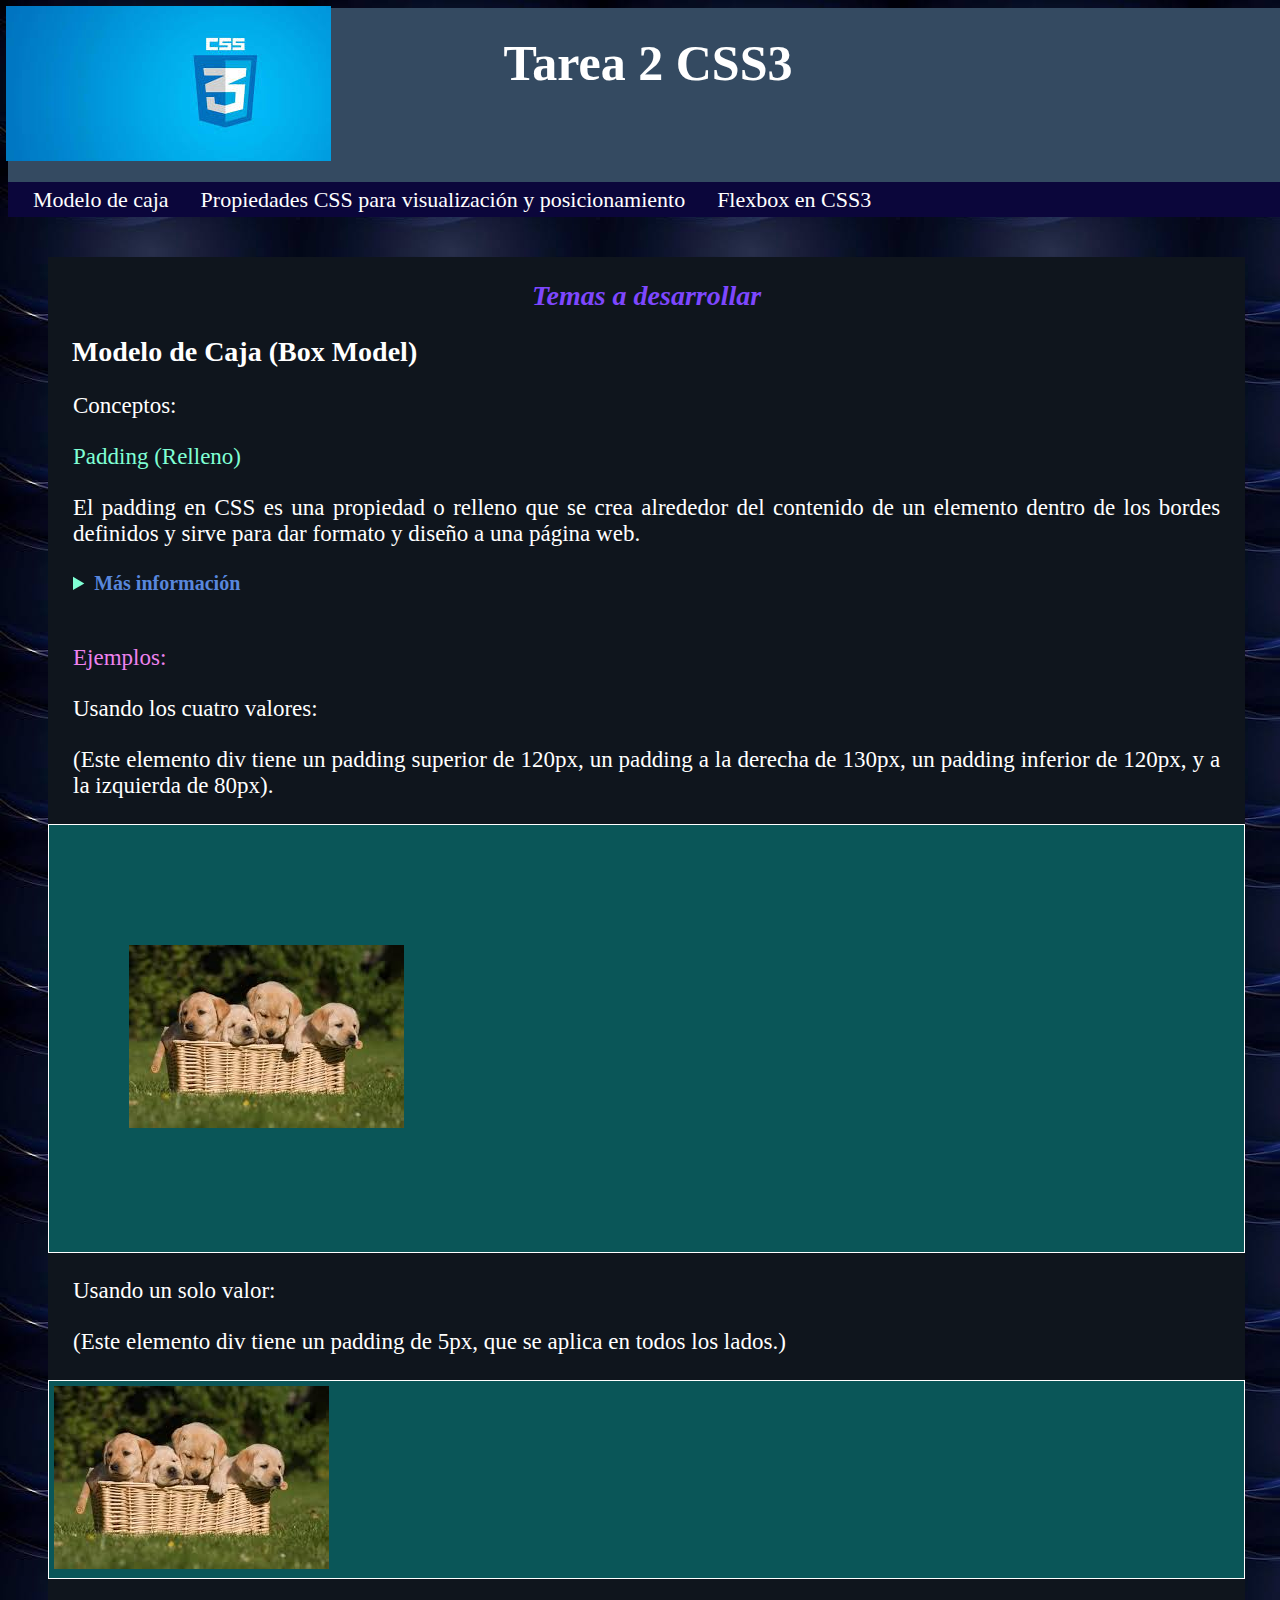
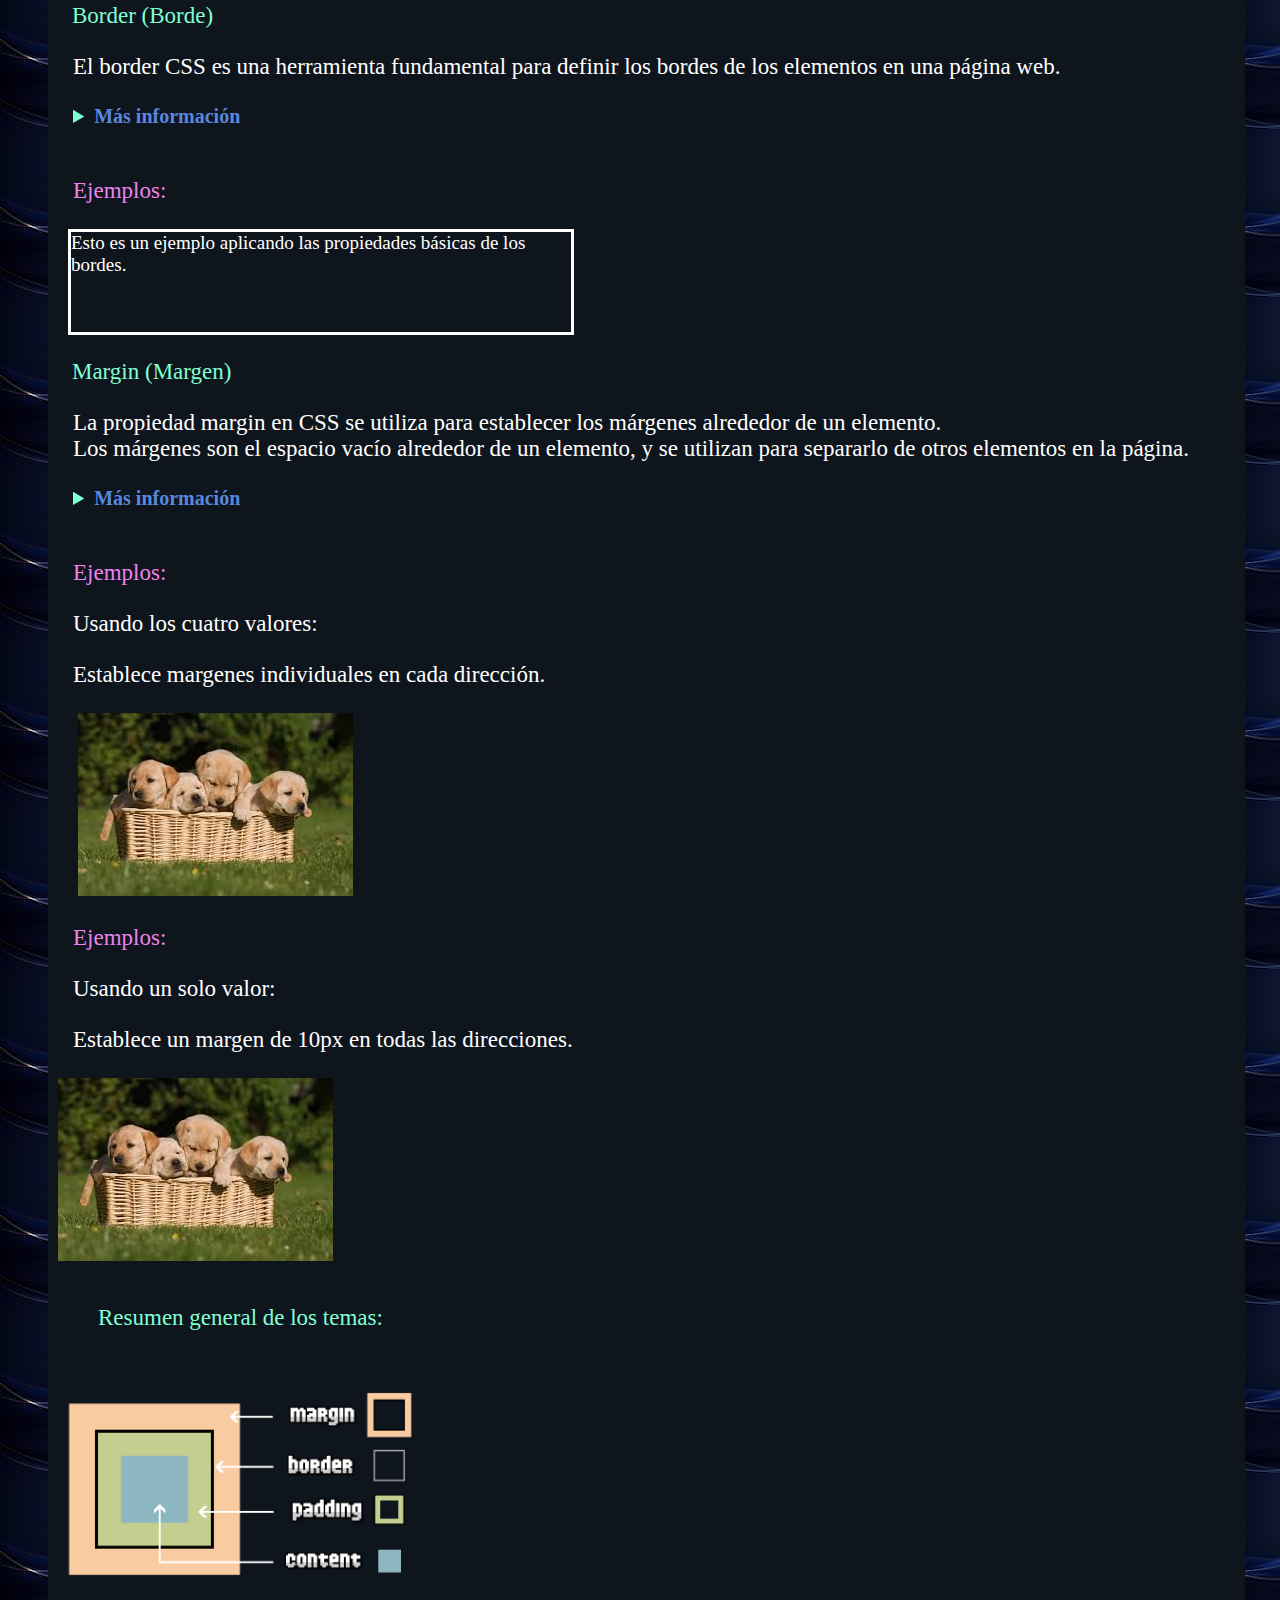
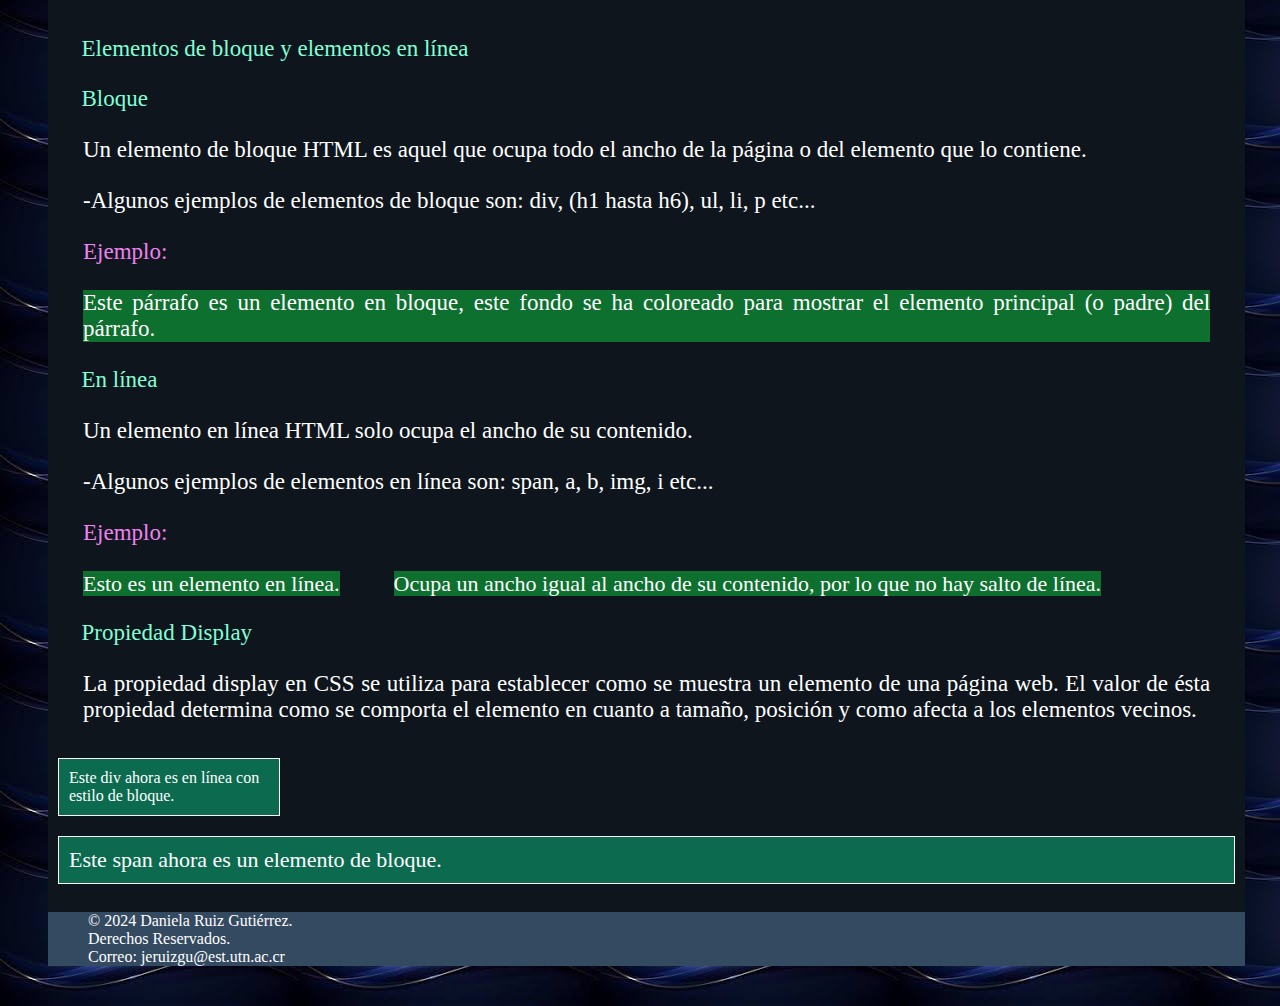
<file: index.html>
<!DOCTYPE html>
<html lang="en">
<head>
    <meta charset="UTF-8">
    <meta name="viewport" content="width=device-width, initial-scale=1.0">
    <title>Tarea 2</title>
    <link rel="stylesheet" href="style.css">
    <meta name="viewport" content="width=device-width, initial-scale=1">
</head>
<body>

    <div id="outer">
    <header id="header"></header>
    <div class="logo">
        <img src="images/css.jpeg" alt="Logo de CSS">
    </div>

    <div class="titulo">
        <h1>Tarea 2 CSS3</h1>
    </div>
    <nav id="menu">
        <ul>
            <li><a href="index.html">Modelo de caja</a></li>
            <li><a href="propiedadesCSS.html">Propiedades CSS para visualización y posicionamiento</a></li>
            <li><a href="flexbox.html">Flexbox en CSS3</a></li>
           
        </ul>
    </nav>
     
    <div class="temas">
    <h2>Temas a desarrollar</h2>
    <h3>Modelo de Caja (Box Model)</h3>
    <p>Conceptos:</p>
     <p class="padding">Padding (Relleno)</p>
     <p>El padding en CSS es una propiedad o relleno que se crea alrededor del contenido de un elemento dentro de los bordes definidos y sirve para dar formato y diseño a una página web.</p>

     <div class="Ejemplos">
        <details>
            <summary> <b>Más información</b></summary>
            <p class="bloque1">Esta propiedad es una manera rápida de aplicar otras subpropiedades como: <br>

                <br><b>padding-top:</b> establece un relleno superior al elemento.<br>
                <b>padding-right:</b> determina un relleno derecho al elemento.<br>
                <b>padding-bottom:</b> dispone un relleno inferior al elemento.<br>
                <b>padding-left:</b> fija un relleno izquierdo al elemento.</p><br>
        </details>
     </div>

     <p class="Ejemplos">Ejemplos:</p>
     <p>Usando los cuatro valores: </p>
     <p>(Este elemento div tiene un padding superior de 120px, un padding a la derecha de 130px, un padding inferior de 120px, y a la izquierda de 80px).</p>
     <div class="EjPadding1">
        <img src="images/ejemplo1.jpeg" alt="Ejemplos">
     </div>

     <p>Usando un solo valor: </p>
     <p>(Este elemento div tiene un padding de 5px, que se aplica en todos los lados.)</p>
     <div class="EjPadding2">
        <img src="images/ejemplo1.jpeg" alt="Ejemplos">
      </div>
      <p class="border">Border (Borde)</p>
      <P>El border CSS es una herramienta fundamental para definir los bordes de los elementos en una página web.</P>
      
      <div class="Ejemplos">
        <details>
            <summary> <b>Más información</b></summary>
            <p class="bloque1">Las propiedades básicas y específicas de los bordes en CSS son las siguientes: <br>

                <br><b>border-color:</b>Especifica el color que se utilizará en el borde.<br>
                <b>border-width:</b>Especifica un tamaño predefinido para el grosor del borde.<br>
                <b>border-style:</b>Define el estilo para el borde a utilizar.<br>
        </details>
    </div>
        <p class="Ejemplos">Ejemplos:</p>
        <div class="element">Esto es un ejemplo aplicando las propiedades básicas de los bordes.</div>

        <div>
            <p class="margin">Margin (Margen)</p>
            <p>La propiedad margin en CSS se utiliza para establecer los márgenes alrededor de un elemento. <br>
                Los márgenes son el espacio vacío alrededor de un elemento, y se utilizan para separarlo de otros elementos en la página.</p>
        </div>

        <div class="Ejemplos">
            <details>
                <summary> <b>Más información</b></summary>
                <p class="bloque1">El tamaño de dichos margenes se puede alterar en conjunto, (de forma general) o de forma específica a cada una de las zonas del elemento<b>
                    (izquerda, derecha, arriba, abajo)</b><br>
    
                    <br><b>margin-top: </b>Establece un tamaño de margen superior.<br>
                    <b>margin-left: </b>Establece un tamaño de margen a la izquierda.<br>
                    <b>margin-right: </b>Establece un tamaño de margen a la derecha.<br>
                    <b>margin-bottom: </b>Establece un tamaño de margen inferior.<br>
            </details>
            </div>
            <p class="Ejemplos">Ejemplos:</p>
            <p>Usando los cuatro valores: </p>
            <p>Establece margenes individuales en cada dirección.</p>
            <div class="Ejmargin1">
               <img src="images/ejemplo1.jpeg" alt="Ejemplos">
            </div>
            <p class="Ejemplos">Ejemplos:</p>
            <p>Usando un solo valor: </p>
            <p>Establece un margen de 10px en todas las direcciones.</p>
            <div class="Ejmargin2">
               <img src="images/ejemplo1.jpeg" alt="Ejemplos">
               <div>
                <p class="Resumen">Resumen general de los temas:</p>
               <img src="images/modelo-de-cajas.png" alt="Resumen" width="380">
               </div>
               <div>
                <p class="elementos">Elementos de bloque y elementos en línea</p>
                <p class="elementos">Bloque</p>
                <p>Un elemento de bloque HTML es aquel que ocupa todo el ancho de la página o del elemento que lo contiene.</p>
                <p>-Algunos ejemplos de elementos de bloque son: div, (h1 hasta h6), ul, li, p etc... <br></p>
                <p class="Ejemplos">Ejemplo:</p>
            </div>
            <div>
                <p class="bloque">Este párrafo es un elemento en bloque, este fondo se ha coloreado para mostrar el
                    elemento principal (o padre) del párrafo.</p>
            </div>

            <div>
                <p class="elementos">En línea</p>
                <p>Un elemento en línea HTML solo ocupa el ancho de su contenido.</p>
                <p>-Algunos ejemplos de elementos en línea son: span, a, b, img, i etc... <br></p>
                <p class="Ejemplos">Ejemplo:</p>
                <span>Esto es un elemento en línea.</span>
                <span>Ocupa un ancho igual al ancho de su contenido, por lo que no hay salto de línea.</span>
            </div>

            <div>
                <p class="elementos">Propiedad Display</p>
                <p>La propiedad display en CSS se utiliza para establecer como se muestra un elemento de una página web. El valor de ésta propiedad determina como se comporta el elemento en cuanto a tamaño, posición y como afecta a los elementos vecinos.</p>
                <div class="inline-block">Este div ahora es en línea con estilo de bloque.</div>
                <span class="block">Este span ahora es un elemento de bloque.</span>
            </div>
        </div>
        <br>
        <footer>
            <credit class="final">© 2024 Daniela Ruiz Gutiérrez. </credit><br>
            <credit class="final">Derechos Reservados. </credit> <br>
            <credit class="final">Correo: jeruizgu@est.utn.ac.cr</credit>
        </footer>
    </div>
</div>
</body>
</html>
</file>
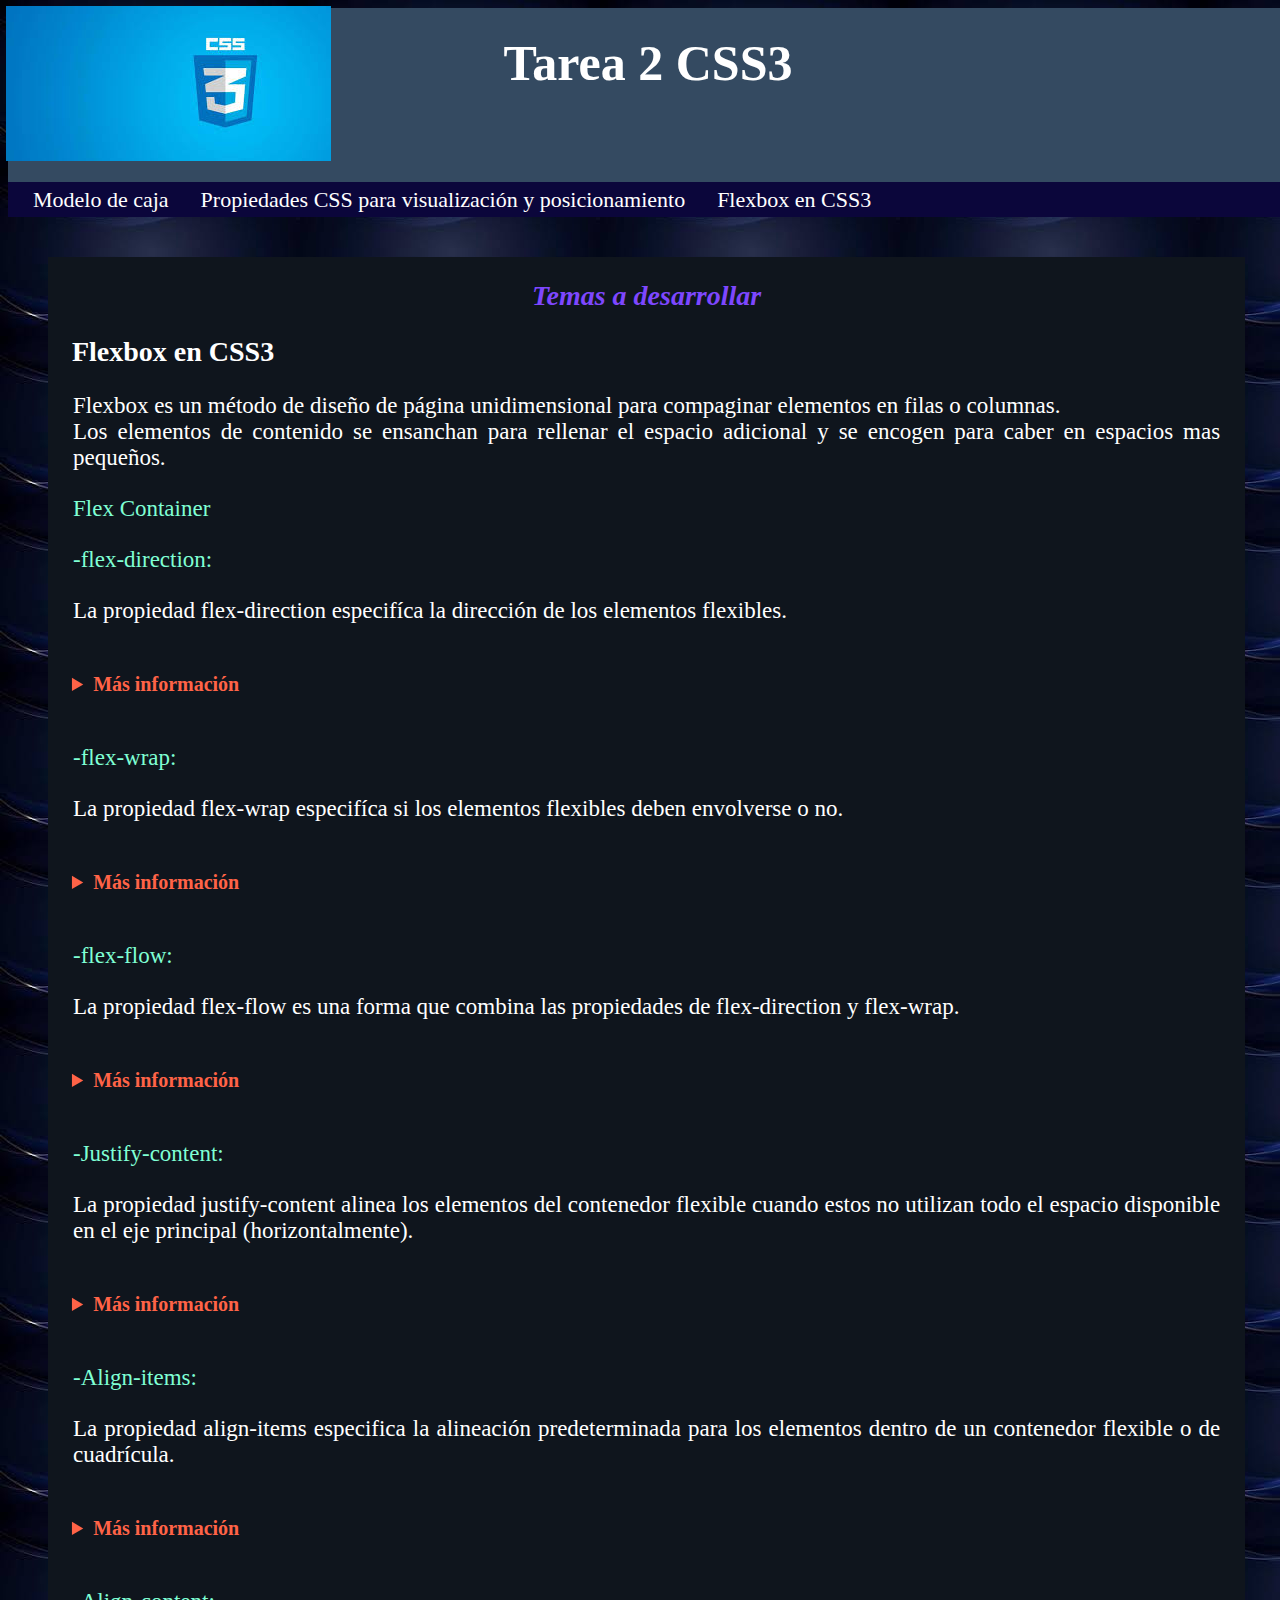
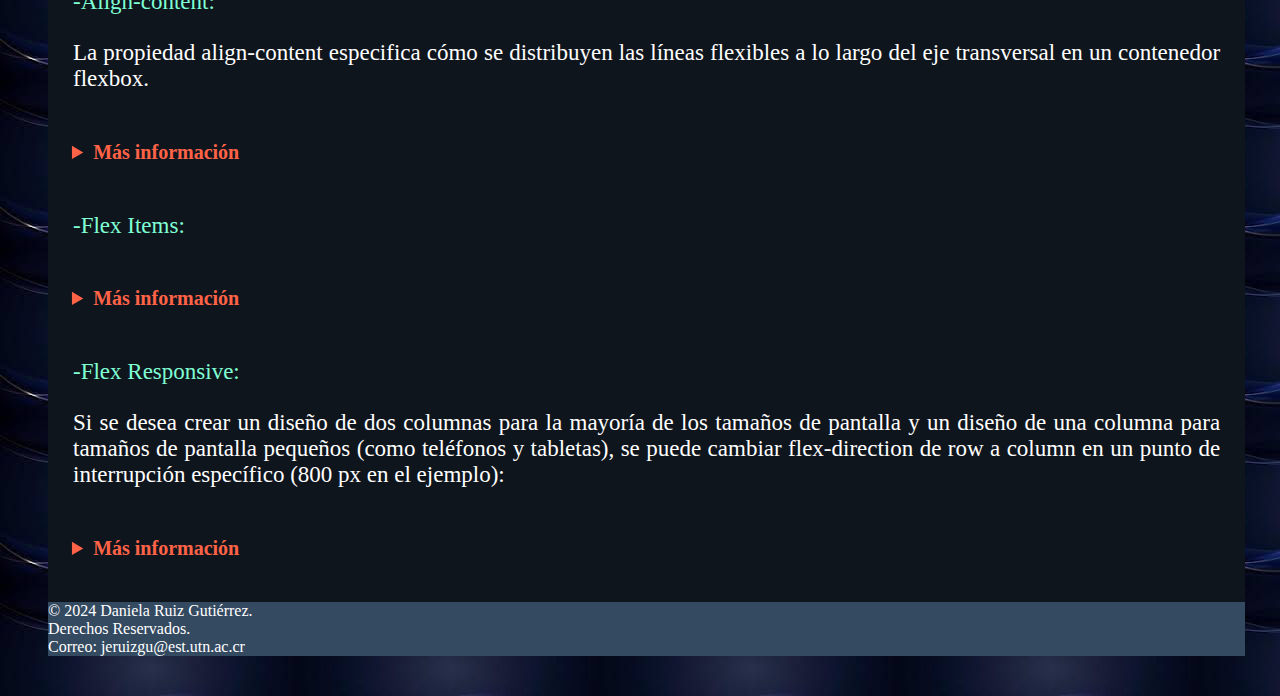
<file: flexbox.html>
<!DOCTYPE html>
<html lang="en">
<head>
    <meta charset="UTF-8">
    <meta name="viewport" content="width=device-width, initial-scale=1.0">
    <title>Tarea 2</title>
    <link rel="stylesheet" href="style3.css">
</head>
<body>
    <div id="outer">
        <header id="header"></header>
        <div class="logo">
            <img src="images/css.jpeg" alt="Logo de CSS">
        </div>
    
        <div class="titulo">
            <h1>Tarea 2 CSS3</h1>
        </div>

        <nav id="menu">
            <ul>
                <li><a href="index.html">Modelo de caja</a></li>
                <li><a href="propiedadesCSS.html">Propiedades CSS para visualización y posicionamiento</a></li>
                <li><a href="flexbox.html">Flexbox en CSS3</a></li>
               
            </ul>
        </nav>
        <div class="temas">
            <h2>Temas a desarrollar</h2>
            <h3>Flexbox en CSS3 </h3>
            <p>Flexbox es un método de diseño de página unidimensional para compaginar elementos en filas o columnas. <br>
            Los elementos de contenido se ensanchan para rellenar el espacio adicional y se encogen para caber en espacios mas pequeños.</p>
            <div>
                <p class="tema1">Flex Container</p>
                <p class="tema1">-flex-direction:</p>
                <p>La propiedad flex-direction especifíca la dirección de los elementos flexibles. </p>
                <details>
                <summary class="informacion"><b>Más información</b></summary>
                    <p class="tema2">ROW:</p>
                    <p>Los elementos se colocan horizontalmente de izquierda a derecha.</p>
                    <div id="myDiv">
                        <div id="myMain">
                            <div class="color1">blue div</div>
                            <div class="color2">pink div</div>
                            <div class="color3">yellow div</div>
                            <div class="color4">green div</div>
                        </div>
                    </div>

                    <p class="tema2">ROW-REVERSE:</p>
                    <p>Los elementos se colocan horizontalmente de derecha a izquierda.</p>
                    <div id="myDiv">
                        <div id="myMain2">
                            <div class="color1">blue div</div>
                            <div class="color2">pink div</div>
                            <div class="color3">yellow div</div>
                            <div class="color4">green div</div>
                        </div>
                    </div>
                    <p class="tema2">COLUMN:</p>
                    <p>Los elementos se colocan verticalmente de arriba hacia abajo.</p>
                    <div id="myDiv">
                        <div id="myMain3">
                            <div class="color1">blue div</div>
                            <div class="color2">pink div</div>
                            <div class="color3">yellow div</div>
                            <div class="color4">green div</div>
                        </div>
                    </div>

                    <p class="tema2">COLUMN-REVERSE:</p>
                    <p>Los elementos se colocan verticalmente de abajo hacia arriba.</p>
                    <div id="myDiv">
                        <div id="myMain4">
                            <div class="color1">blue div</div>
                            <div class="color2">pink div</div>
                            <div class="color3">yellow div</div>
                            <div class="color4">green div</div>
                        </div>
                    </div>
            </div>
        </details>
            <p class="tema1">-flex-wrap:</p>
            <p>La propiedad flex-wrap especifíca si los elementos flexibles deben envolverse o no.</p>
            <details>
                <summary class="informacion"><b>Más información</b></summary>
            <p class="tema2">NOWRAP:</p>
            <p>Valor por defecto: Los elementos se mantienen en una sola línea , incluso si no caben.</p>
            <div>
                <div id="myDIV2">
                    <div id="mymain5">
                        <div class="color1">blue div</div>
                        <div class="color2">pink div</div>
                        <div class="color3">yellow div</div>
                        <div class="color4">green div</div>
                    </div>
                    </div>
                    <p class="tema2">WRAP:</p>
                    <p>Los elementos se envuelven en múltiples líneas si es necesario.</p>
                    <div id="myDIV2">
                        <div id="mymain6">
                            <div class="color1">blue div</div>
                            <div class="color2">pink div</div>
                            <div class="color3">yellow div</div>
                            <div class="color4">green div</div>
                        </div>
                        </div>

                    <p class="tema2">WRAP-REVERSE:</p>
                    <p>Similar a wrap, pero las líneas se apilan en sentido inverso.</p>
                    <div id="myDIV2">
                        <div id="mymain7">
                            <div class="color1">blue div</div>
                            <div class="color2">pink div</div>
                            <div class="color3">yellow div</div>
                            <div class="color4">green div</div>
                        </div>
                        </div>
            </div>
        </details>
            <p class="tema1">-flex-flow:</p>
            <p>La propiedad flex-flow es una forma que combina las propiedades de flex-direction y flex-wrap.</p>
            <details>
                <summary class="informacion"><b>Más información</b></summary>
            <p class="tema2">FLEX-FLOW: column-reverse y wrap</p>
            <div id="myDIV2">
                <div id="mymain8">
                    <div class="color1">blue div</div>
                    <div class="color2">pink div</div>
                    <div class="color3">yellow div</div>
                    <div class="color4">green div</div>
                </div>
                </div>
            </details>
                <p class="tema1">-Justify-content:</p>
                <p>La propiedad justify-content alinea los elementos del contenedor flexible cuando estos no utilizan todo el espacio disponible en el eje principal (horizontalmente).</p>
                <details>
                    <summary class="informacion"><b>Más información</b></summary>
                <p class="tema2">FLEX-START</p>
                <p>Valor por defecto: Los elementos se alinean al inicio del contenedor.</p>
                <div id="myDIV3">
                    <div style='background-color:coral;'></div>
                    <div style='background-color:lightblue;'></div>
                    <div style='background-color:pink;'></div>
                    </div>

                <p class="tema2">FLEX-END</p>
                <p>Los elementos se alinean al final del contenedor.</p>
                <div id="myDIV4">
                    <div style='background-color:coral;'></div>
                    <div style='background-color:lightblue;'></div>
                    <div style='background-color:pink;'></div>
                    </div>

                    <p class="tema2">CENTER</p>
                    <p>Los elementos se alinean en el centro del contenedor.</p>
                    <div id="myDIV5">
                        <div style='background-color:coral;'></div>
                        <div style='background-color:lightblue;'></div>
                        <div style='background-color:pink;'></div>
                        </div>

                    <p class="tema2">SPACE-BETWEEN</p>
                    <p>Los elementos se distribuyen con espacio igual entre ellos, pero sin espacio a los lados.</p>
                    <div id="myDIV6">
                        <div style='background-color:coral;'></div>
                        <div style='background-color:lightblue;'></div>
                        <div style='background-color:pink;'></div>
                        </div>

                    <p class="tema2">SPACE-AROUND</p>
                    <p>Los elementos se distribuyen con espacio igual alrededor (mitad de espacio en los extremos).</p>
                    <div id="myDIV7">
                        <div style='background-color:coral;'></div>
                        <div style='background-color:lightblue;'></div>
                        <div style='background-color:pink;'></div>
                        </div>

                    <p class="tema2">SPACE-EVENLY</p>
                    <p>Los elementos se distribuyen con espacio igual entre ellos y en los extremos.</p>
                    <div id="myDIV8">
                        <div style='background-color:coral;'></div>
                        <div style='background-color:lightblue;'></div>
                        <div style='background-color:pink;'></div>
                        </div>

                    </details>
                        <p class="tema1">-Align-items:</p>
                        <p>La propiedad align-items especifica la alineación predeterminada para los elementos dentro de un contenedor flexible o de cuadrícula.</p>
                        <details>
                            <summary class="informacion"><b>Más información</b></summary>
                        <p class="tema2">STRETCH</p>
                        <P>Valor por defecto: Los elementos se estiran para llenar todo el contenedor transversalmente.</P>
                        <div id="main1">
                            <div style="background-color:rgb(231, 82, 71);min-height:30px;">Este div tiene poco contenido.</div>
                            <div style="background-color:lightblue;min-height:50px;">Este div tiene más contenido y generalmente esto puede ser un problema al alinear varios elementos Div.</div>  
                            <div style="background-color:lightgreen;min-height:190px;">Este div tiene muchos saltos de linea.</div>
                          </div>

                        <p class="tema2">CENTER</p>
                        <P>Los elementos se alinean en el centro del eje transversal.</P>
                        <div id="main2">
                            <div style="background-color:rgb(231, 82, 71);min-height:30px;">Este div tiene poco contenido.</div>
                            <div style="background-color:lightblue;min-height:50px;">Este div tiene más contenido y generalmente esto puede ser un problema al alinear varios elementos Div.</div>  
                            <div style="background-color:lightgreen;min-height:190px;">Este div tiene muchos saltos de linea.</div>
                          </div>

                        <p class="tema2">FLEX-START</p>
                        <P>Los elementos se alinean al inicio del eje transversal.</P>
                        <div id="main3">
                            <div style="background-color:rgb(231, 82, 71);min-height:30px;">Este div tiene poco contenido.</div>
                            <div style="background-color:lightblue;min-height:50px;">Este div tiene más contenido y generalmente esto puede ser un problema al alinear varios elementos Div.</div>  
                            <div style="background-color:lightgreen;min-height:190px;">Este div tiene muchos saltos de linea.</div>
                          </div>

                        <p class="tema2">FLEX-END</p>
                        <P>Los elementos se alinean al final del eje transversal.</P>
                        <div id="main4">
                            <div style="background-color:rgb(231, 82, 71);min-height:30px;">Este div tiene poco contenido.</div>
                            <div style="background-color:lightblue;min-height:50px;">Este div tiene más contenido y generalmente esto puede ser un problema al alinear varios elementos Div.</div>  
                            <div style="background-color:lightgreen;min-height:190px;">Este div tiene muchos saltos de linea.</div>
                          </div>

                        <p class="tema2">BASELINE</p>
                        <P>Los elementos se alinean según la línea base del texto.</P>
                        <div id="main4">
                            <div style="background-color:rgb(231, 82, 71);min-height:30px;">Este div tiene poco contenido.</div>
                            <div style="background-color:lightblue;min-height:50px;">Este div tiene más contenido y generalmente esto puede ser un problema al alinear varios elementos Div.</div>  
                            <div style="background-color:lightgreen;min-height:190px;">Este div tiene muchos saltos de linea.</div>
                          </div>
                        </details>  
                          <p class="tema1">-Align-content:</p>
                          <p>La propiedad align-content especifica cómo se distribuyen las líneas flexibles a lo largo del eje transversal en un contenedor flexbox.</p>
                          <details>
                            <summary class="informacion"><b>Más información</b></summary>
                          <p class="tema2">STRETCH</p>
                          <p>Las líneas se estiran para llenar el contenedor.</p>
                        <div id="main">
                            <div class="color1"></div>
                            <div class="color2"></div>
                            <div class="color3"></div>
                            <div class="color4"></div>
                    </div>
                    <p class="tema2">FLEX-END</p>
                    <p>Las líneas se agrupan al final del contenedor.</p>
                    <div id="main1">
                        <div class="color1"></div>
                        <div class="color2"></div>
                        <div class="color3"></div>
                        <div class="color4"></div>
                    </div>
                          </details>
                    <p class="tema1">-Flex Items:</p>
                     <details>
                        <summary class="informacion"><b>Más información</b></summary>
                    <p class="tema2">ORDER</p>
                    <P>La propiedad order especifica el orden de los elementos flexibles.</P>
                    <div class="flex-items">
                        <div style="order: 3">1</div>
                        <div style="order: 2">2</div>
                        <div style="order: 4">3</div>
                        <div style="order: 1">4</div>
                      </div>

                      <p class="tema2">FLEX-GROW</p>
                      <p>La propiedad flex-grow especifica cuánto crecerá un elemento flexible en relación con el resto de los elementos flexibles.</p>
                      <p>Hacer que el tercer elemento flexible crezca ocho veces más rápido que los otros elementos flexibles.</p>
                      <div class="flex-items2">
                        <div style="flex-grow: 1">1</div>
                        <div style="flex-grow: 1">2</div>
                        <div style="flex-grow: 8">3</div>
                      </div>

                      <p class="tema2">FLEX-SHRINK </p>
                      <p>La propiedad flex-shrink especifica cuánto se encogerá un elemento flexible en relación con el resto de los elementos flexibles.</p>
                      <div class="shrink">
                        <div>1</div>
                        <div>2</div>
                        <div style="flex-shrink: 5">3</div>
                        <div>4</div>
                        <div>5</div>
                        <div>6</div>
                        <div>7</div>
                        <div>8</div>
                        <div>9</div>
                        <div>10</div>
                      </div>

                      <p class="tema2">FLEX-BASIS</p>
                      <p>La propiedad flex-basis especifíca la longitud inicial de un elemento flexible.</p>
                      <div class="basis">
                        <div>1</div>
                        <div>2</div>
                        <div style="flex-basis:200px">3</div>
                        <div>4</div>
                      </div>

                      <p class="tema2">FLEX</p>
                      <p>La propiedad flex es una forma abreviada de propiedad para las propiedades flex-grow, flex-shrinky flex-basis</p>
                      <div class="flexp">
                        <div>1</div>
                        <div>2</div>
                        <div style="flex: 0 0 200px">3</div>
                        <div>4</div>
                      </div>

                      <p class="tema2">ALIGN-SELF</p>
                      <p>La propiedad align-self especifica la alineación del elemento seleccionado dentro del contenedor flexible. <br>
                        La propiedad align-self anula la alineación predeterminada establecida por la propiedad align-items del contenedor.</p>
                        <div class="alignSelf">
                            <div>1</div>
                            <div>2</div>
                            <div style="align-self: center">3</div>
                            <div>4</div>
                          </div>
                     </details>
                    
                     <p class="tema1">-Flex Responsive:</p>
                     <p>Si se desea crear un diseño de dos columnas para la mayoría de los tamaños de pantalla y un diseño de una columna para tamaños de pantalla pequeños (como teléfonos y tabletas), se puede cambiar flex-direction de row a column en un punto de interrupción específico (800 px en el ejemplo):</p>
                     <details>
                        <summary class="informacion"><b>Más información</b></summary>
                        <div class="flex-responsive">
                            <div class="flex-item-left">1</div>
                            <div class="flex-item-right">2</div>
                          </div>
                     </details> 
                     <br>
                     <footer>
                        <credit class="final">© 2024 Daniela Ruiz Gutiérrez. </credit><br>
                        <credit class="final">Derechos Reservados. </credit> <br>
                        <credit class="final">Correo: jeruizgu@est.utn.ac.cr</credit>
                    </footer>

            </div>
            </div>
</body>
</html>
</file>
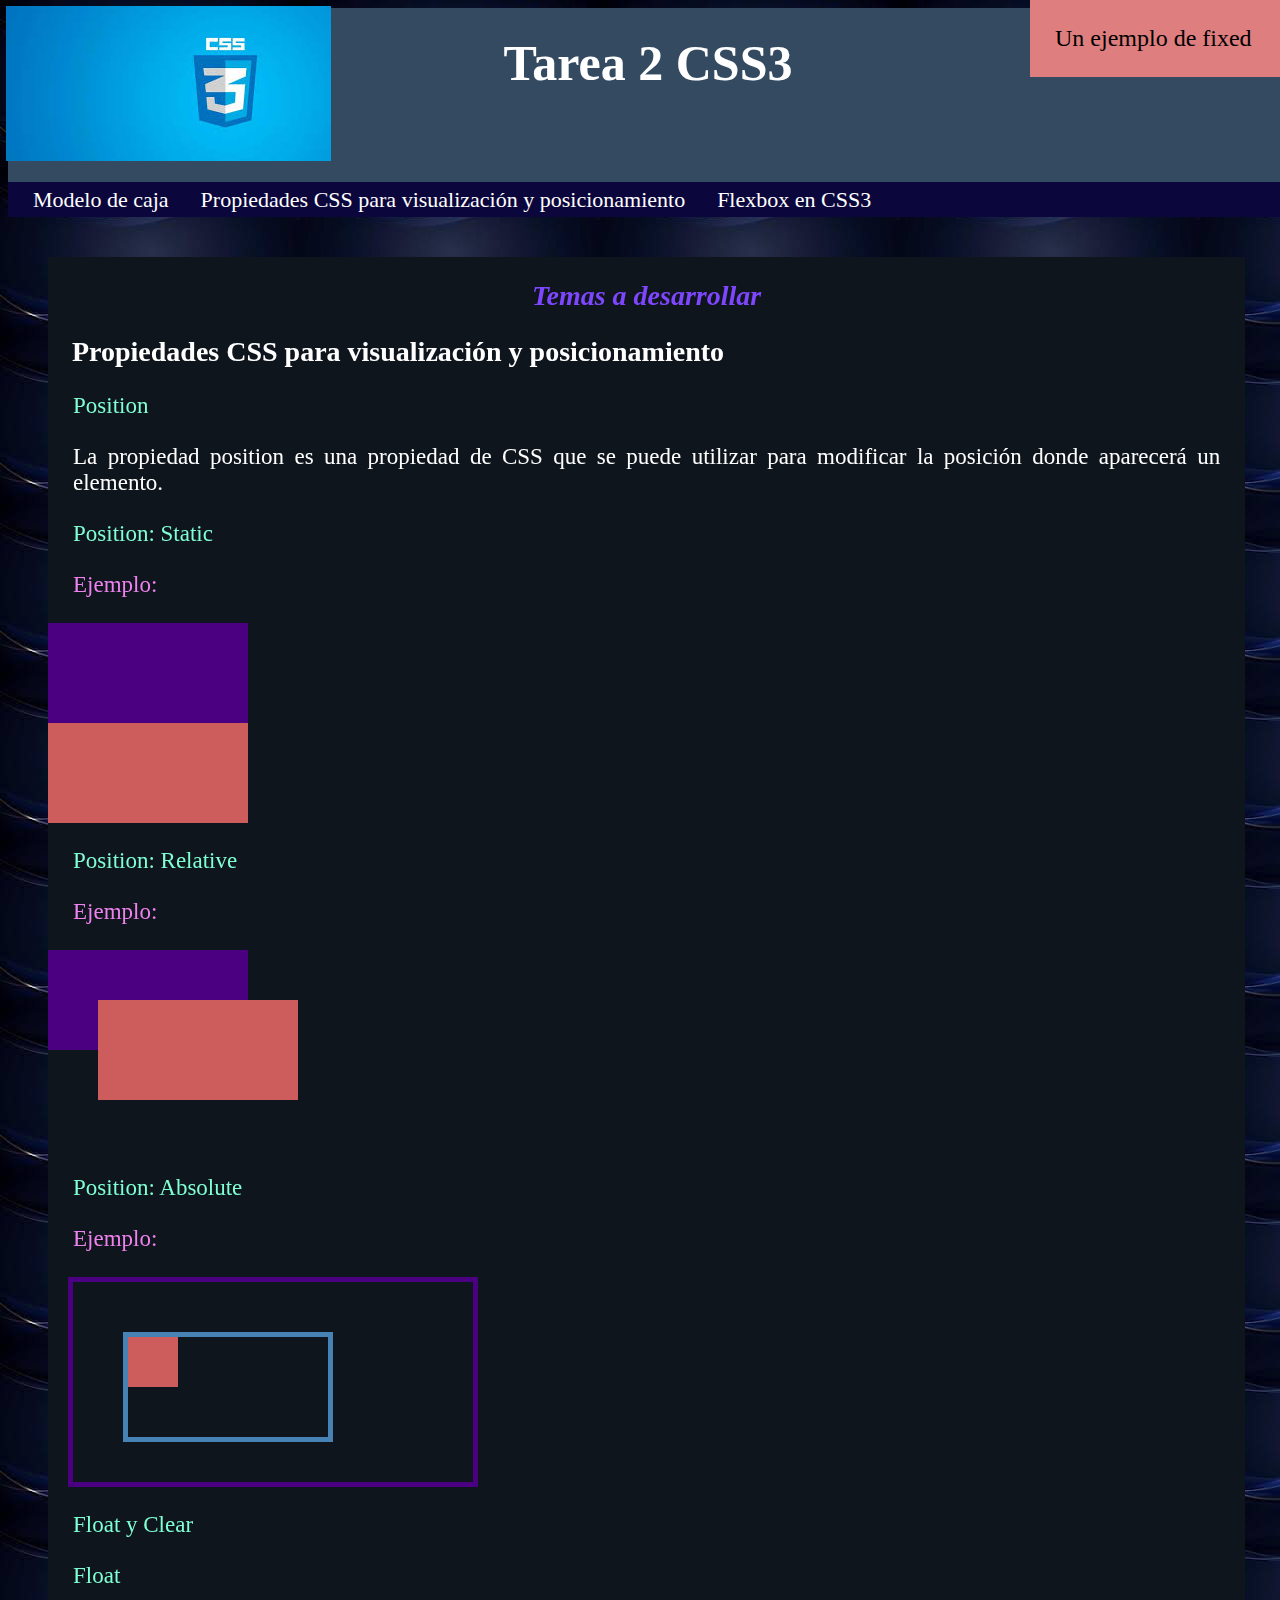
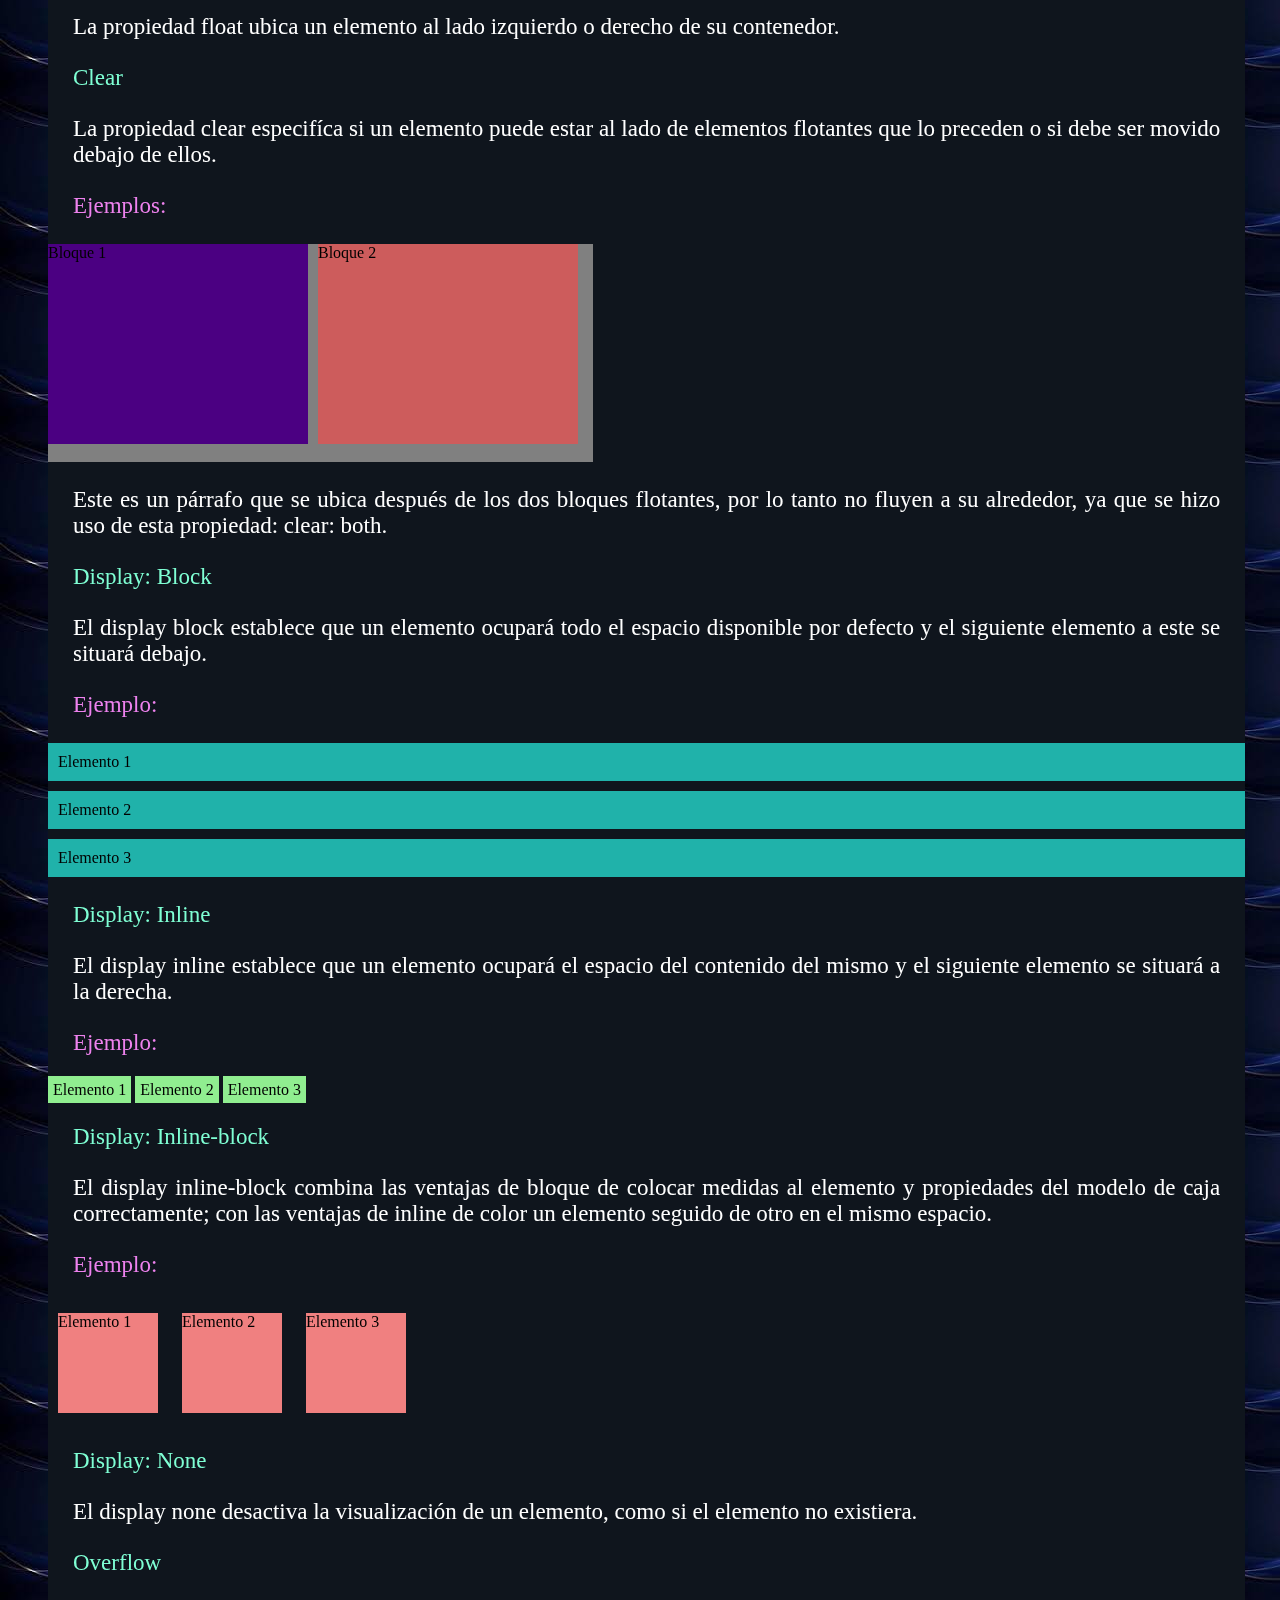
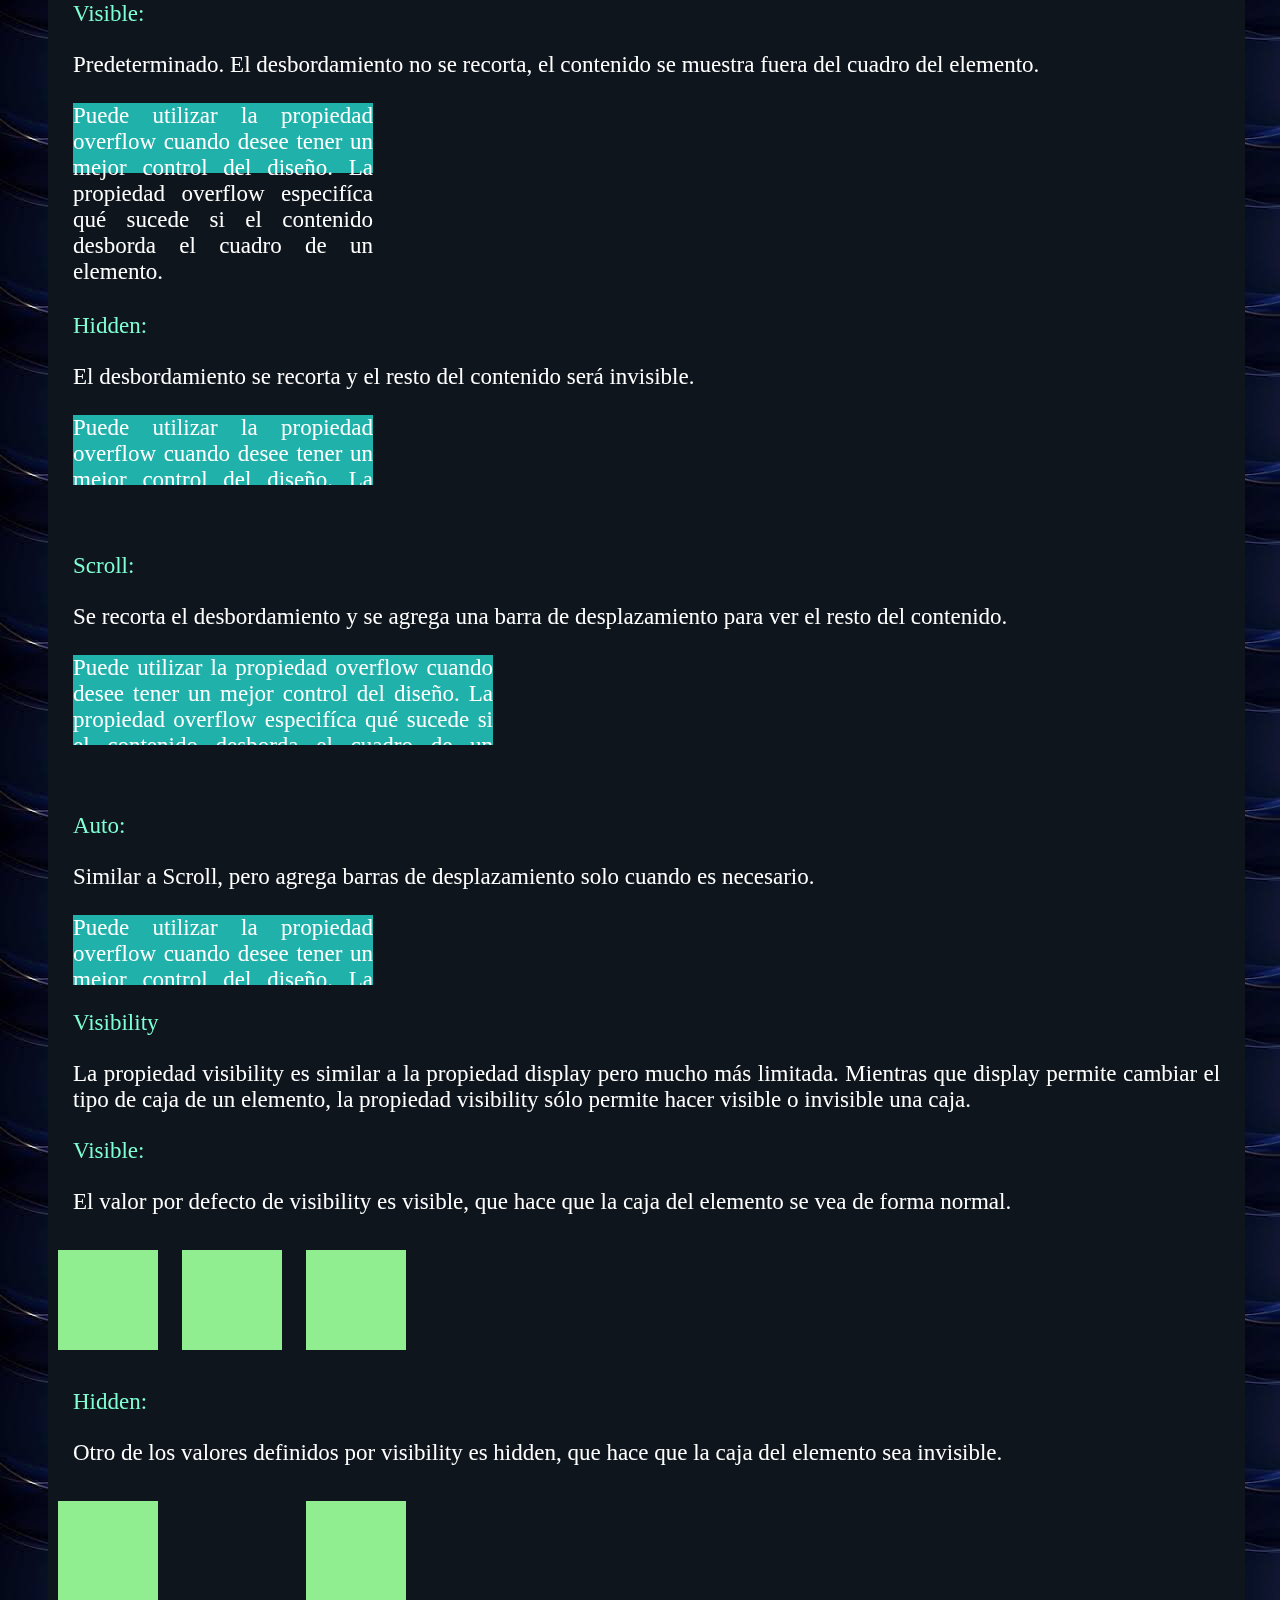
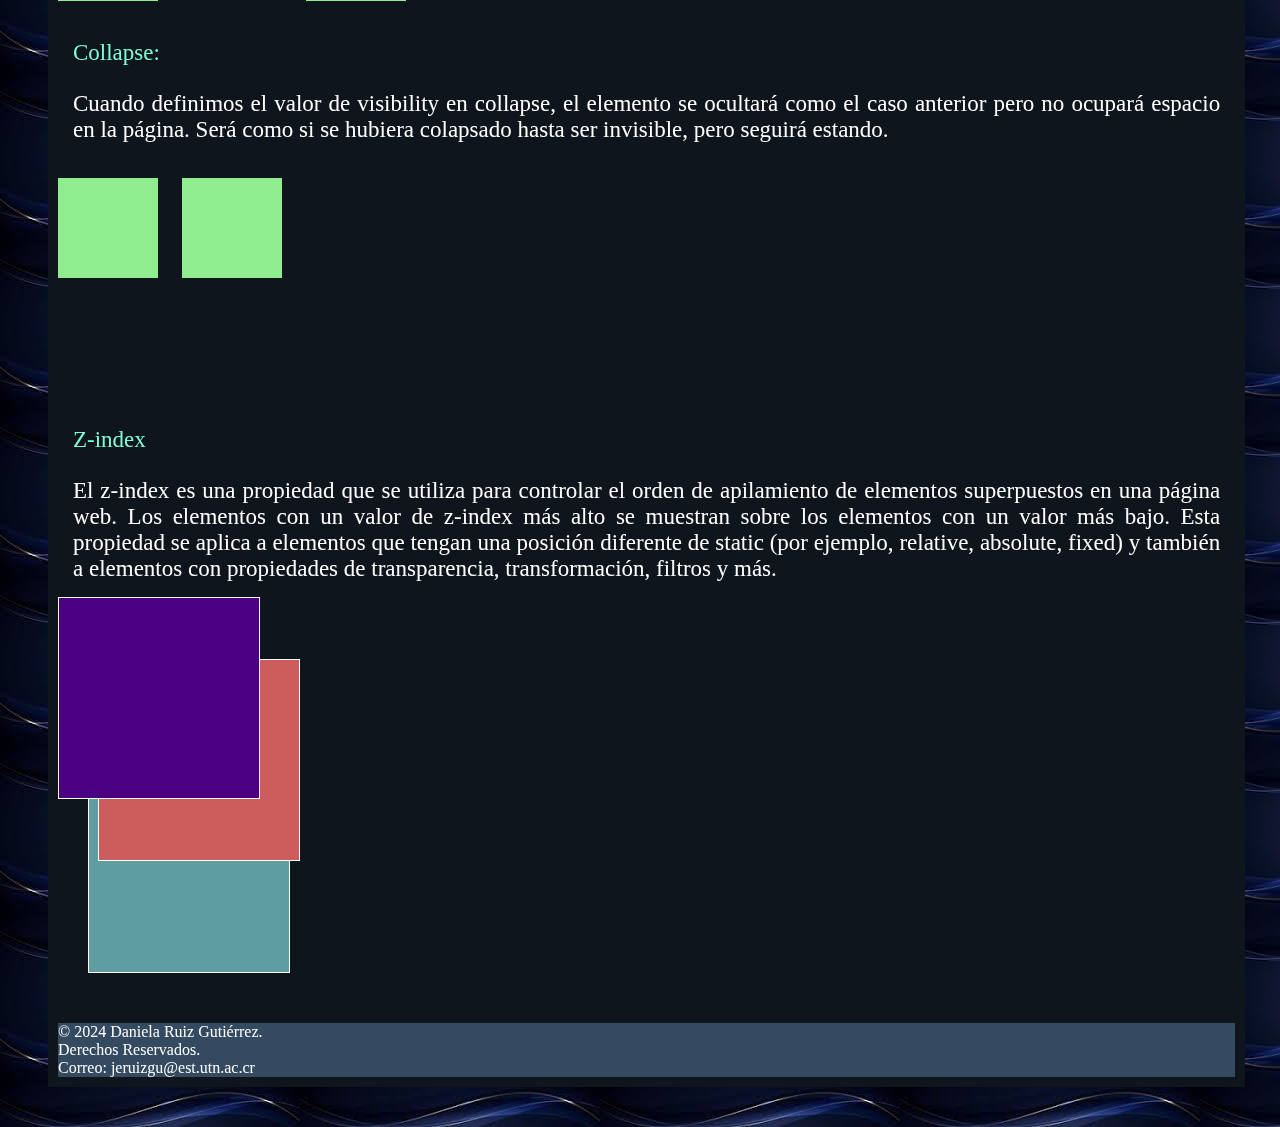
<file: propiedadesCSS.html>
<!DOCTYPE html>
<html lang="en">
<head>
    <meta charset="UTF-8">
    <meta name="viewport" content="width=device-width, initial-scale=1.0">
    <title>Tarea 2</title>
    <link rel="stylesheet" href="style2.css">
</head>
<body>
    <div id="outer">
        <header id="header"></header>
        <div class="logo">
            <img src="images/css.jpeg" alt="Logo de CSS">
        </div>
    
        <div class="titulo">
            <h1>Tarea 2 CSS3</h1>
        </div>

        <nav id="menu">
            <ul>
                <li><a href="index.html">Modelo de caja</a></li>
                <li><a href="propiedadesCSS.html">Propiedades CSS para visualización y posicionamiento</a></li>
                <li><a href="flexbox.html">Flexbox en CSS3</a></li>
               
            </ul>
        </nav>
        <div class="temas">
            <h2>Temas a desarrollar</h2>
            <h3>Propiedades CSS para visualización y posicionamiento</h3>
            <div>
            <p class="tema1">Position</p>
            <p>La propiedad position es una propiedad de CSS que se puede utilizar para modificar la posición donde aparecerá un elemento.</p>
            <p class="tema1">Position: Static</p>
            <p class="Ejemplos">Ejemplo:</p>
        </div>
            <div class="figura1"></div>
            <div class="static1"></div>
            <div>
            <p class="tema1">Position: Relative</p>
            <p class="Ejemplos">Ejemplo:</p>
            <div class="figura1"></div>
            <div class="relative1"></div>
        </div>
        <div>
            <p class="tema1">Position: Absolute</p>
            <p class="Ejemplos">Ejemplo:</p>
            
            <div class="container">
            <div class="middle">
            <div class="absolute2"></div>
        </div>
        </div>
        </div>
                <div class="fixed">Un ejemplo de fixed</div>
                <div>
                    <p class="tema1">Float y Clear</p>
                    <p class="tema1">Float</p>
                    <p>La propiedad float ubica un elemento al lado izquierdo o derecho de su contenedor.</p>
                    <p class="tema1">Clear</p>
                    <p>La propiedad clear especifíca si un elemento puede estar al lado de elementos flotantes que lo preceden o si debe ser movido debajo de ellos.</p>
                    <p class="Ejemplos">Ejemplos:</p>
                    <div class="contenedors">
                    <div class="figura2">Bloque 1</div>
                    <div class="figura3">Bloque 2</div>
                </div>
                    <p class="clear">Este es un párrafo que se ubica después de los dos bloques flotantes, por lo tanto no fluyen a su alrededor, ya que se hizo uso de esta propiedad: clear: both.</p>
                </div>
                <div>
                <p class="tema1">Display: Block</p>
                <p> El display block establece que un elemento ocupará todo el espacio disponible por defecto y el siguiente elemento a este se situará debajo.</p>
                <p class="Ejemplos">Ejemplo:</p>
                <div class="elementBlock">Elemento 1</div>
                <div class="elementBlock">Elemento 2</div>
                <div class="elementBlock">Elemento 3</div>
            </div>
            <div>
                <p class="tema1">Display: Inline</p>
                <p>El display inline establece que un elemento ocupará el espacio del contenido del mismo y el siguiente elemento se situará a la derecha.</p>
                <p class="Ejemplos">Ejemplo:</p>
                 <span class="elementInline">Elemento 1</span>
                 <span class="elementInline">Elemento 2</span>
                 <span class="elementInline">Elemento 3</span>
            </div>
            <div>
                <p class="tema1">Display: Inline-block</p>
                <p>El display inline-block combina las ventajas de bloque de colocar medidas al elemento y propiedades del modelo de caja correctamente; con las ventajas de inline de color un elemento seguido de otro en el mismo espacio.</p>
                <p class="Ejemplos">Ejemplo:</p>
                <div class="elementInlineBlock">Elemento 1</div>
                <div class="elementInlineBlock">Elemento 2</div>
                <div class="elementInlineBlock">Elemento 3</div>
            </div>
            <div>
                <p class="tema1">Display: None</p>
                <p>El display none desactiva la visualización de un elemento, como si el elemento no existiera.</p>
                <div class="elementNone">Elemento 1</div>
                <div class="elementNone">Elemento 2</div>
            </div>
             <div>
            <p class="tema1">Overflow</p>
            <p class="tema1">Visible:</p>
            <p>Predeterminado. El desbordamiento no se recorta, el contenido se muestra fuera del cuadro del elemento.</p>
            <p class="overflowVisible">Puede utilizar la propiedad overflow cuando desee tener un mejor control del diseño. La propiedad overflow especifíca qué sucede si el contenido desborda el cuadro de un elemento.</p><br><br>
        </div><br><br>

        <div>
            <br><p class="tema1">Hidden:</p>
            <p>El desbordamiento se recorta y el resto del contenido será invisible.</p>
            <p class="overflowHidden">Puede utilizar la propiedad overflow cuando desee tener un mejor control del diseño. La propiedad overflow especifíca qué sucede si el contenido desborda el cuadro de un elemento.</p>
        </div>
        <div>
            <br><p class="tema1">Scroll:</p>
            <p>Se recorta el desbordamiento y se agrega una barra de desplazamiento para ver el resto del contenido.</p>
            <p class="overflowScroll">Puede utilizar la propiedad overflow cuando desee tener un mejor control del diseño. La propiedad overflow especifíca qué sucede si el contenido desborda el cuadro de un elemento.</p>
        </div>
        <div>
            <br><p class="tema1">Auto:</p>
            <p>Similar a Scroll, pero agrega barras de desplazamiento solo cuando es necesario.</p>
            <p class="overflowAuto">Puede utilizar la propiedad overflow cuando desee tener un mejor control del diseño. La propiedad overflow especifíca qué sucede si el contenido desborda el cuadro de un elemento.</p>
        </div>
        <div>
            <p class="tema1">Visibility</p>
            <p>La propiedad visibility es similar a la propiedad display pero mucho más limitada. Mientras que display permite cambiar el tipo de caja de un elemento, la propiedad visibility sólo permite hacer visible o invisible una caja.</p>
            <p class="tema1">Visible:</p>
            <p>El valor por defecto de visibility es visible, que hace que la caja del elemento se vea de forma normal.</p>
            <div class="elementVisible"></div>
            <div class="elementVisible"></div>
            <div class="elementVisible"></div>
        </div>
        <div>
            <p class="tema1">Hidden:</p>
            <p>Otro de los valores definidos por visibility es hidden, que hace que la caja del elemento sea invisible.</p>
            <div class="elementVisible"></div>
            <div class="elementHidden"></div>
            <div class="elementVisible"></div>
        </div>
        <div>
            <p class="tema1">Collapse:</p>
            <p>Cuando definimos el valor de visibility en collapse, el elemento se ocultará como el caso anterior pero no ocupará espacio en la página. Será como si se hubiera colapsado hasta ser invisible, pero seguirá estando.</p>
            <div class="elementVisible"></div>
            <div class="elementVisible"></div>
            <p class="elementCollapse">Este párrafo se encuentra debajo de los dos bloques.</p>
        </div>
        <div>
        <p class="tema1">Z-index</p>
        <p>El z-index es una propiedad que se utiliza para controlar el orden de apilamiento de elementos superpuestos en una página web. Los elementos con un valor de z-index más alto se muestran sobre los elementos con un valor más bajo. Esta propiedad se aplica a elementos que tengan una posición diferente de static (por ejemplo, relative, absolute, fixed) y también a elementos con propiedades de transparencia, transformación, filtros y más.</p>
        <div class="zIndex1"></div>
        <div class="zIndex2"></div>
        <div class="zIndex3"></div>

        </div>

        
        <footer>
            <credit class="final">© 2024 Daniela Ruiz Gutiérrez. </credit><br>
            <credit class="final">Derechos Reservados. </credit> <br>
            <credit class="final">Correo: jeruizgu@est.utn.ac.cr</credit>
        </footer>
            </div> 
   

</body>
</html>
</file>
<file: style.css>
#header {
	height: 120px;
	background-color: rgb(52, 74, 97);
    padding: 3.5%;
	}
.logo {
    position:absolute;
    top: 0;
    left: 0;
    margin: 0.5%;
}

#menu {
	height:35px;
	line-height:35px;
	padding:0 10px;
    background-color: rgb(11, 6, 59);
	}

    #menu ul {
        display: flex; 
        list-style-type: none;
        padding: 0;
        margin: 0;
        margin-top: -35px;
    }

    #menu li {
        float:left;
        }
    #menu li a {
        padding:0 15px;
        display:block;
        color:#ffffff;
        margin-right:2px;
        text-decoration: none;
        font-size: 22px;
        }
.titulo {
    display: flex;
    justify-content: center; 
    align-items: flex-start;
    height: 50px;            
    width: 100%;           
    position: absolute;
    top: 0;  
}
h1 {
    font-family: Verdana;
    color: white;
    font-size: 50px;
    
}

body {
    background: url("images/fondo.jpeg");
    width: 99.5%;
}
h2 {
    color: rgb(126, 71, 255);
    font-family: 'Times New Roman';
    font-style: italic;
    font-size: 28px;
}

h2 {
    text-align: center;
}

h3 {
    color: white;
    font-family: 'Times New Roman';
    font-style: normal;
    font-size: 28px;
    margin: 2%;
}

.temas {
        position:  relative;
        width: 94%;
        margin: 40px;
        background: rgb(15, 21, 29);
        border: initial;
        overflow: overlay;
    }

p {
    text-align: justify;
    color: white;
    margin: 25px;
    font-size: 23px;
    font-family: 'Times New Roman';
}

summary {
    font-size: 20px;
    color: aquamarine;
    margin: 25px;
}
.bloque1 {
    color: white
}
b
 {
    color: rgb(88, 135, 221);
}
.padding {
    color: aquamarine;
}

.EjPadding1 {
    background-color:rgb(10, 86, 88);
    border: 1px solid white;
    padding-top: 120px;
    padding-right: 130px;
    padding-bottom: 120px;
    padding-left: 80px;
}
.EjPadding2 {
    background-color:rgb(10, 86, 88);
    border: 1px solid white;
    padding: 5px;
}
.border {
    color: aquamarine;
    margin: 40px;
    border: initial;
}
.border {
    margin: 2%;
}
.element {
  width: 500px;
  height: 100px;
  border-color: white;
  border-width: 3px;
  border-style: solid;
  color: white;
  font-size: 19px;
  margin: 20px;
}
.margin {
    margin: 2%;
    color: aquamarine;
}
.Ejmargin1 {
      margin-top: 20px;
      margin-right: 15px;
      margin-bottom: 25px;
      margin-left: 30px;
      
}
.Ejmargin2 {
    margin: 10px;
}
.Resumen {
    color: aquamarine;
    margin: 40px;
}
.elementos {
    margin: 2%;
    color: aquamarine;
}
.bloque {
    background-color: rgb(13, 112, 46);
}
span {
color: white;
font-size: 22px;
background-color: rgb(13, 112, 46);;
margin: 25px;
}
.inline-block {
    display: inline-block;
    padding: 10px;
    background-color: rgb(12, 107, 79);
    border: 1px solid white;
    width: 200px;
    margin: 10px 0;
    color: white;
}
.block {
    display: block;
    padding: 10px;
    background-color: rgb(12, 107, 79);
    border: 1px solid white;
    margin: 10px 0;
    color: white;
}
footer {
    background-color: rgb(52, 74, 97);
    color: white;
    font-family: Verdana;
}
.final {
    margin: 40px;
}
.subtema {
    color: aquamarine;
}
.Ejemplos {
    color: violet;
}
</file>
<file: style3.css>
#header {
	height: 120px;
	background-color: rgb(52, 74, 97);
    padding: 3.5%;
	}
.logo {
    position:absolute;
    top: 0;
    left: 0;
    margin: 0.5%;
}

#menu {
	height:35px;
	line-height:35px;
	padding:0 10px;
    background-color: rgb(11, 6, 59);
	}

    #menu ul {
        display: flex; 
        list-style-type: none;
        padding: 0;
        margin: 0;
        margin-top: -35px;
    }

    #menu li {
        float:left;
        }
    #menu li a {
        padding:0 15px;
        display:block;
        color:#ffffff;
        margin-right:2px;
        text-decoration: none;
        font-size: 22px;
        }
.titulo {
    display: flex;
    justify-content: center; 
    align-items: flex-start;
    height: 50px;            
    width: 100%;           
    position: absolute;
    top: 0;  
}
h1 {
    font-family: Verdana;
    color: white;
    font-size: 50px;
    
}

body {
    background: url("images/fondo.jpeg");
    width: 99.5%;
}
h2 {
    color: rgb(126, 71, 255);
    font-family: 'Times New Roman';
    font-style: italic;
    font-size: 28px;
}

h2 {
    text-align: center;
}

h3 {
    color: white;
    font-family: 'Times New Roman';
    font-style: normal;
    font-size: 28px;
    margin: 2%;
}

.temas {
        position:  relative;
        width: 94%;
        margin: 40px;
        background: rgb(15, 21, 29);
        border: initial;
        overflow: overlay;
    }
    p {
        text-align: justify;
        color: white;
        margin: 25px;
        font-size: 23px;
        font-family: 'Times New Roman';
    }
    .tema1 {
        color: aquamarine;
    }
    .tema2 {
        color: rgb(194, 124, 245)
    }
    #myDiv {
        height: 200px;
        width: 300px;
        background-color: #ffffff;
    }
    #myMain {
        height: 100px;
        display: flex;
        flex-direction: row;
    }
    .color1 {
        background-color: lightblue;
    }
    .color2 {
        background-color: lightcoral;
    }
    .color3 {
        background-color: rgb(253, 253, 162);
    }
    .color4 {
        background-color: lightgreen
    }
    #myMain2 {
        height: 100px;
        display: flex;
        flex-direction: row-reverse;
    }
    #myMain3 {
        height: 100px;
        display: flex;
        flex-direction: column;
    }
    #myMain4 {
        height: 100px;
        display: flex;
        flex-direction: column-reverse;
    }
    #myDIV2 {
        width:200px;
        height:200px;
        background-color:#FFFFFF;
      }
      #mymain5 {
        width:100%;
        height: 100px;
        display: flex;
        flex-wrap:nowrap;
      }
      #mymain6 {
        width:100%;
        height: 100px;
        display: flex;
        flex-wrap:wrap;
      }
      #mymain7 {
        width:100%;
        height: 100px;
        display: flex;
        flex-wrap:wrap-reverse;
      }
      #mymain8 {
        width:100%;
        height: 100px;
        display: flex;
        flex-flow:column-reverse wrap;
      }
      #myDIV3 {
        height:200px;
        width: 500px;
        background-color: #FFFFFF;
        display: flex;
        justify-content: flex-start;
      }
      #myDIV3 div {
        width: 80px;
        height: 80px; 
      }
      #myDIV4 {
        height:200px;
        width: 500px;
        background-color: #FFFFFF;
        display: flex;
        justify-content: flex-end;
      }
      #myDIV4 div {
        width: 80px;
        height: 80px; 
      }
      #myDIV5 {
        height:200px;
        width: 500px;
        background-color: #FFFFFF;
        display: flex;
        justify-content: center;
      }
      #myDIV5 div {
        width: 80px;
        height: 80px; 
      }
      #myDIV6 {
        height:200px;
        width: 500px;
        background-color: #FFFFFF;
        display: flex;
        justify-content: space-between;
      }
      #myDIV6 div {
        width: 80px;
        height: 80px; 
      }
      #myDIV7 {
        height:200px;
        width: 500px;
        background-color: #FFFFFF;
        display: flex;
        justify-content: space-around;
      }
      #myDIV7 div {
        width: 80px;
        height: 80px; 
      }
      #myDIV8 {
        height:200px;
        width: 500px;
        background-color: #FFFFFF;
        display: flex;
        justify-content: space-evenly;
      }
      #myDIV8 div {
        width: 80px;
        height: 80px; 
      }
      #main1 {
        width: 220px;
        height: 300px;
        border: 1px solid white; 
        display: flex;
        align-items: stretch;
      }
      
      #main1 div {
        flex: 1;
        border: 1px solid black;
        display: flex;
        align-items: center;
      }
      #main2 {
        width: 220px;
        height: 300px;
        border: 1px solid white; 
        display: flex;
        align-items: center;
      }
      
      #main2 div {
        flex: 1;
        border: 1px solid black;
        display: flex;
        align-items: center;
      }
      #main3 {
        width: 220px;
        height: 300px;
        border: 1px solid white; 
        display: flex;
        align-items: flex-start;
      }
      
      #main3 div {
        flex: 1;
        border: 1px solid black;
        display: flex;
        align-items: center;
      }
      #main4 {
        width: 220px;
        height: 300px;
        border: 1px solid white; 
        display: flex;
        align-items: flex-end;
      }
      
      #main4 div {
        flex: 1;
        border: 1px solid black;
        display: flex;
        align-items: center;
      }
      #main5 {
        width: 220px;
        height: 300px;
        border: 1px solid white; 
        display: flex;
        align-items: baseline;
      }
      
      #main5 div {
        flex: 1;
        border: 1px solid black;
        display: flex;
        align-items: center;
      }
      #main {
        background-color:#FFFFFF;
        width: 100%;
        height: 300px;
        display: flex;
        flex-wrap: wrap;
        align-content: stretch;
      }
      
      #main div {
        width: 100%;
        height: 40px; 
      }
      #main1 {
        background-color:#FFFFFF;
        width: 100%;
        height: 300px;
        display: flex;
        flex-wrap: wrap;
        align-content: flex-end;
      }
      #main1 div {
        width: 100%;
        height: 40px; 
      }
      .flex-items {
        display: flex;
        align-items: stretch;
        background-color: #f1f1f1;
      }
      
      .flex-items>div {
        background-color: indianred;
        color: white;
        width: 100px;
        margin: 10px;
        text-align: center;
        line-height: 75px;
        font-size: 30px;
      }
      .flex-items2 {
        display: flex;
        align-items: stretch;
        background-color: #f1f1f1;
      }
      
      .flex-items2 > div {
        background-color: indianred;
        color: white;
        margin: 10px;
        text-align: center;
        line-height: 75px;
        font-size: 30px;
      }
      .shrink {
        display: flex;
        align-items: stretch;
        background-color: #f1f1f1;
      }
      
      .shrink > div {
        background-color: DodgerBlue;
        color: white;
        width: 100px;
        margin: 10px;
        text-align: center;
        line-height: 75px;
        font-size: 30px;
      }
      .basis {
        display: flex;
        align-items: stretch;
        background-color: #f1f1f1;
      }
      
      .basis > div {
        background-color: indigo;
        color: white;
        width: 100px;
        margin: 10px;
        text-align: center;
        line-height: 75px;
        font-size: 30px;
      }

      .flexp {
        display: flex;
        align-items: stretch;
        background-color: #f1f1f1;
      }
      
      .flexp > div {
        background-color: DodgerBlue;
        color: white;
        width: 100px;
        margin: 10px;
        text-align: center;
        line-height: 75px;
        font-size: 30px;
      }
      .alignSelf {
        display: flex;
        height: 200px;
        background-color: #f1f1f1;
      }
      
      .alignSelf > div {
        background-color: DodgerBlue;
        color: white;
        width: 100px;
        margin: 10px;
        text-align: center;
        line-height: 75px;
        font-size: 30px;
      }
      .informacion {
        color: tomato;
        padding: 2%;
        font-size: 20px;
      }
      .flex-responsive {
          display: flex;
          flex-direction: row;
          font-size: 30px;
          text-align: center;
        }
        
        .flex-item-left {
          background-color: #f1f1f1;
          padding: 10px;
          flex: 50%;
        }
        
        .flex-item-right {
          background-color: dodgerblue;
          padding: 10px;
          flex: 50%;
        }
        @media (max-width: 800px) {
          .flex-responsive {
            flex-direction: column;
          }
        }
        footer {
          background-color: rgb(52, 74, 97);
          color: white;
          font-family: Verdana;
      }
</file>
<file: style2.css>
#header {
	height: 120px;
	background-color: rgb(52, 74, 97);
    padding: 3.5%;
	}
.logo {
    position:absolute;
    top: 0;
    left: 0;
    margin: 0.5%;
}

#menu {
	height:35px;
	line-height:35px;
	padding:0 10px;
    background-color: rgb(11, 6, 59);
	}

    #menu ul {
        display: flex; 
        list-style-type: none;
        padding: 0;
        margin: 0;
        margin-top: -35px;
    }

    #menu li {
        float:left;
        }
    #menu li a {
        padding:0 15px;
        display:block;
        color:#ffffff;
        margin-right:2px;
        text-decoration: none;
        font-size: 22px;
        }
.titulo {
    display: flex;
    justify-content: center; 
    align-items: flex-start;
    height: 50px;            
    width: 100%;           
    position: absolute;
    top: 0;  
}
h1 {
    font-family: Verdana;
    color: white;
    font-size: 50px;
    
}

body {
    background: url("images/fondo.jpeg");
    width: 99.5%;
}
h2 {
    color: rgb(126, 71, 255);
    font-family: 'Times New Roman';
    font-style: italic;
    font-size: 28px;
}

h2 {
    text-align: center;
}

h3 {
    color: white;
    font-family: 'Times New Roman';
    font-style: normal;
    font-size: 28px;
    margin: 2%;
}

.temas {
        position:  relative;
        width: 94%;
        margin: 40px;
        background: rgb(15, 21, 29);
        border: initial;
        overflow: overlay;
    }
    p {
        text-align: justify;
        color: white;
        margin: 25px;
        font-size: 23px;
        font-family: 'Times New Roman';
    }
    
    summary {
        font-size: 20px;
        color: aquamarine;
        margin: 25px;
    }

    .tema1 {
        color: aquamarine;
    }
    .Ejemplos {
        color: violet;
    }
    .figura1 {
        background: indigo;
        width: 200px;
        height: 100px;
    }
    .static1 {
        background: indianred;
        position: static;
        width: 200px;
        height: 100px;
    }
    .relative1 {
        background: indianred;
        position: relative;
        width: 200px;
        height: 100px;
        top: -50px;
        left: 50px;
    }
    .container {
        border: 5px solid indigo;
        width: 400px;
        height: 200px;
        margin: 20px;
    }
    .middle {
       position: relative;
       border: 5px solid steelblue;
       width: 200px;
       height: 100px;
       margin: 50px;
    }
    .absolute2 {
        position: absolute;
        width: 50px;
        height: 50px;
        background-color: indianred;
        top: 0;
        left: 0;
    }
    .container2 {
        font-size: 3rem;
        background: grey;
    }
    .fixed {
        background: rgb(223, 126, 126);
        color: black;
        font-size: 1.5rem;
        padding: 25px;
        width: 200px;
        position: fixed;
        right: 0;
        top: 0;
    }
    .figura2 {
        width: 260px;
        height: 200px;
        background-color: indigo;
        float: left;
        margin-right: 10px;
      }
    
      .figura3 {
        width: 260px;
        height: 200px;
        background-color: indianred;
        float: left;
      }
      .clear {
        clear: both;
      }
      .contenedors {
        background: gray;
        width: 545px;
        height: 218px;
      }
      b {
    color: rgb(88, 135, 221);
}
.elementBlock {
    display: block;
    background: lightseagreen;
    color: black;
    padding: 10px;
    margin-bottom: 10px;
}
.elementInline {
    display: inline;
    background-color: lightgreen;
    padding: 5px;
}
.elementInlineBlock {
    display: inline-block;
    background-color: lightcoral;
    width: 100px;
    height: 100px;
    margin: 10px;
}
.elementNone {
    display: none;
    background-color: lightblue;
    margin-right: 20px;
}
.overflowVisible {
    width: 300px;
    height: 70px;
    background-color: lightseagreen;
    overflow: visible;
}
.overflowHidden {
    overflow: hidden;
    width: 300px;
    height: 70px;
    background-color: lightseagreen;
}
.overflowScroll {
    overflow: scroll;
    width: 420px;
    height: 90px;
    background-color: lightseagreen;
}
.overflowAuto {
    overflow: auto;
    width: 300px;
    height: 70px;
    background-color: lightseagreen;
}
.elementVisible {
    visibility: visible;
    display: inline-block;
    background-color: lightgreen;
    width: 100px;
    height: 100px;
    margin: 10px;
}
.elementHidden {
    visibility: hidden;
    display: inline-block;
    background-color: lightgreen;
    width: 100px;
    height: 100px;
    margin: 10px;
}
.elementCollapse {
    visibility: collapse;
    background-color: lightgreen;
    width: 100px;
    height: 100px;
    margin: 10px;
}
.zIndex1 {
    position: relative;
    width: 200px;
    height: 200px;
    background-color: indigo;
    z-index: 4;
    border: 1px solid white;
    top: -10px;
    left: 10px;
}
.zIndex2 {
    position: relative;
    width: 200px; 
    height: 200px; 
    background-color: indianred;
    margin-top: -100px; 
    z-index: 3;
    border: 1px solid white;
    top: -50px;
    left: 50px;
}
.zIndex3 {
    position: relative;
    width: 200px; 
    height: 200px; 
    background-color: cadetblue;
    margin-top: -100px; 
    z-index: 2;
    border: 1px solid white;
    top: -40px;
    left: 40px;
}
footer {
    margin: 10px;
    background-color: rgb(52, 74, 97);
    color: white;
    font-family: Verdana;
}
</file>
